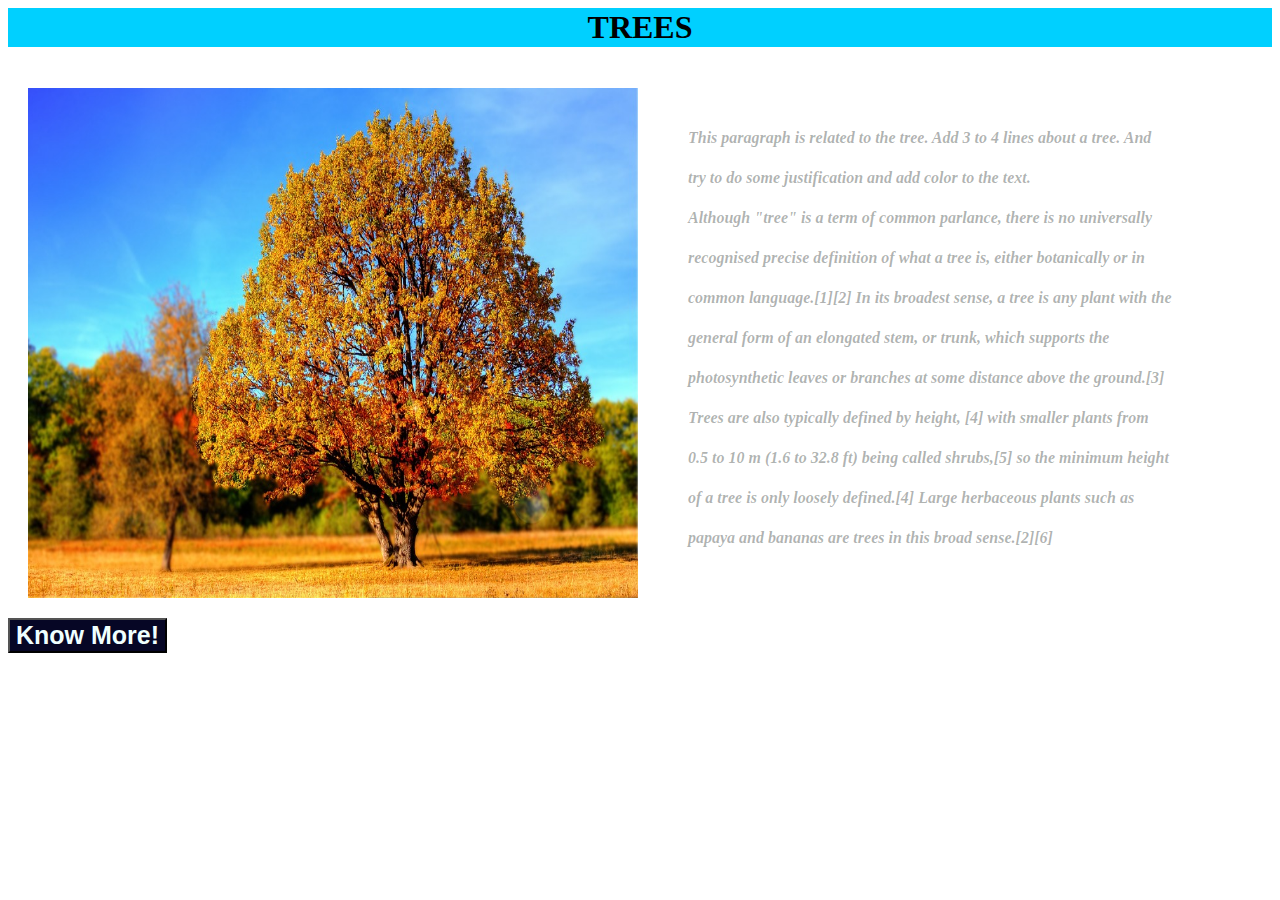
<file: index.html>
<html>
    <head>
        <title>Trees</title>
        <link href="style.css" rel="stylesheet" >
    </head>
    <body>
        <h1>TREES</h1>
        <div class="container">
            <img src="tree1.jpg" alt="Tree image">
            <p> <b>This paragraph is related to the tree.
             Add 3 to 4 lines about a tree.
            And try to do some justification and add color to the text.
            <br>
            Although "tree" is a term of common parlance, there is no universally recognised precise definition of what a tree is,
             either botanically or in common language.[1][2]
             In its broadest sense, a tree is any plant with the general form of 
             an elongated stem, or trunk, which supports the photosynthetic leaves or branches 
             at some distance above the ground.[3] Trees are also typically defined by height,
             [4] with smaller plants from 0.5 to 10 m (1.6 to 32.8 ft) being called shrubs,[5] 
             so the minimum height of a tree is only loosely defined.[4] Large herbaceous 
             plants such as papaya and bananas are trees in this broad sense.[2][6]</b>
            <br></p>
             
        </div>
        
        <a href="tree_detail.html"><button>Know More!</button></a>
        
    </body>
</html>
</file>
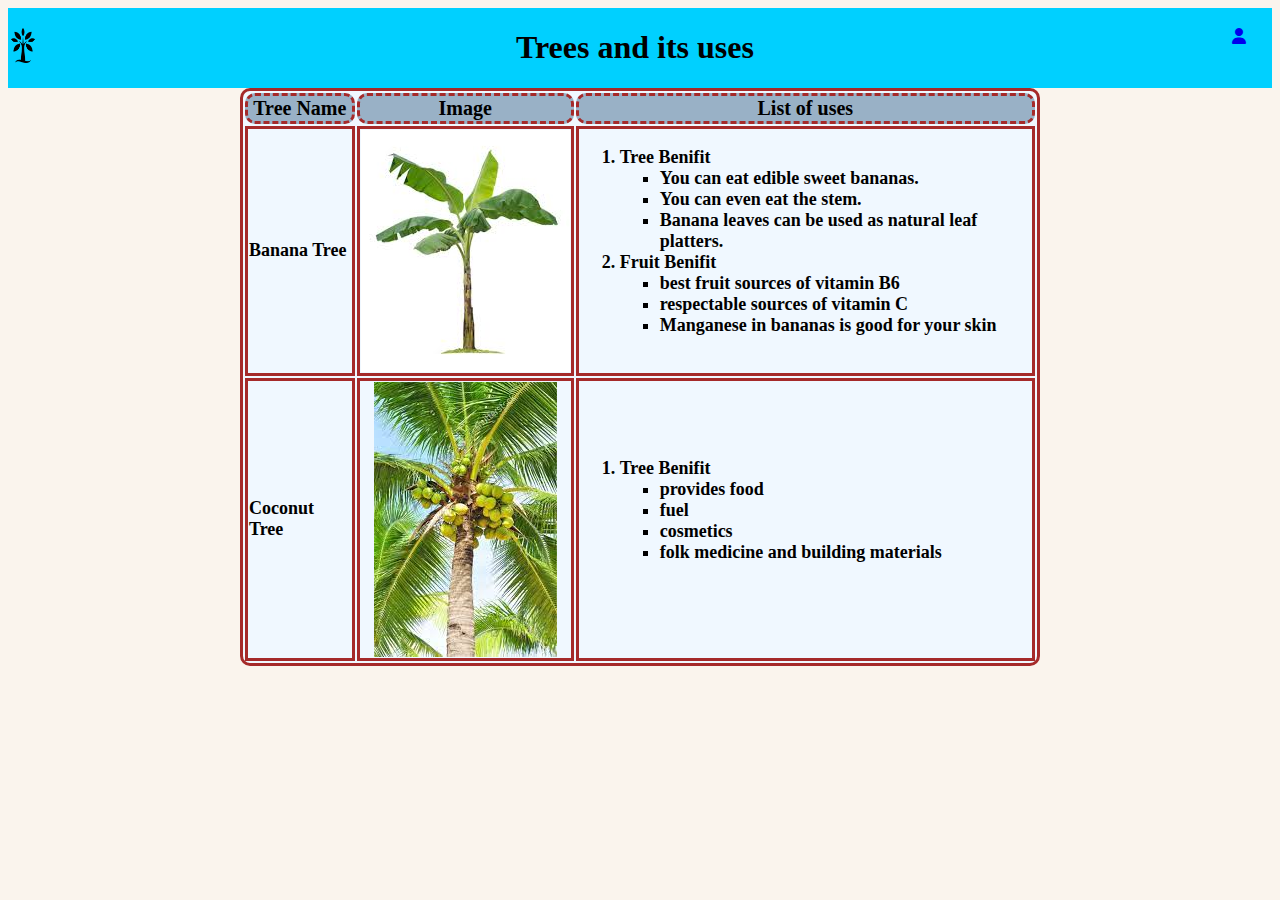
<file: tree_detail.html>
<html>
    <head>
        <title>Tree detail</title>
        <link rel="stylesheet" href="https://cdnjs.cloudflare.com/ajax/libs/font-awesome/6.4.0/css/all.min.css">
        <style>
            body
            {
            background-color: rgb(250, 244, 237);
            }
            table{
            
                margin:auto;
                width: 800px;
                background-color: aliceblue;
                border-radius: 10px;
                border-color: brown;
                border-style: solid;
            }
            th{
                font-size: 20px;
                background-color: rgb(153, 177, 198);
                border-radius: 10px;
                border-color: brown;
                border-style: dashed;
            }
            ul{
                list-style-type:square;
            }
            .container{
                display: flex;
                align-items:center;
                justify-content: center;
                
            }
            td
            {
                font-weight: bolder;
                font-size: large;
            
                border-color: brown;
                border-style: solid;
            }
            .banner
            {
                overflow: hidden;
                display: flex;
                background-color:#00d0ff;
                
            }
            .banner h1
            {
                margin-left: auto;
                margin-right: auto;
            
            }
         
          
             .banner img{
                padding-top: 20px;
                width:30px;
                height:35px;
                
             }
             .icons
             {
                width:40px;
                height:35px;
                padding-top: 20px;
                
                float:right;
             }
        </style>
    </head>
    <body>
        <div class="banner">
            <img src="tree.png">
            <h1>Trees and its uses</h1>
            
            <div class="icons">
                <a href="user_form.html">
                <i class='fa fa-user'></i></a>            
            </div>
        </div>
        <table>
            <tr>
                <th>
                    Tree Name
                </th>
                <th>
                    Image
                </th>
                <th>
                    List of uses
                </th>
            </tr>
            <tr>
                <td>Banana Tree</td>
                <td> <div class="container"><img src= "banana.jpeg" alt="banana tree"></div></td>
                <td><ol><li>Tree Benifit</li>
                            <ul><li>You can eat edible sweet bananas.</li>
                            <li>You can even eat the stem.</li>
                        <li>Banana leaves can be used as natural leaf platters.</li></ul>
                        <li>Fruit Benifit</li>
                        <ul>
                            <li> best fruit sources of vitamin B6​</li>
                            <li>respectable sources of vitamin C</li>
                            <li>Manganese in bananas is good for your skin</li>
                        </ul>
                </ol></td>
                </tr>
                <tr>
                <td>Coconut Tree</td>
                <td><div class="container"><img src="coconut.jpeg" alt="coconut tree"></div></td>
                <td><ol><li>Tree Benifit</li>
                <ul><li>provides food</li>
                    <li> fuel</li> 
                    <li>cosmetics</li>
                    <li>folk medicine and building materials</li></ul>
                    </ol></td>
            </tr>
        </table>
    </body>
</html>
</file>
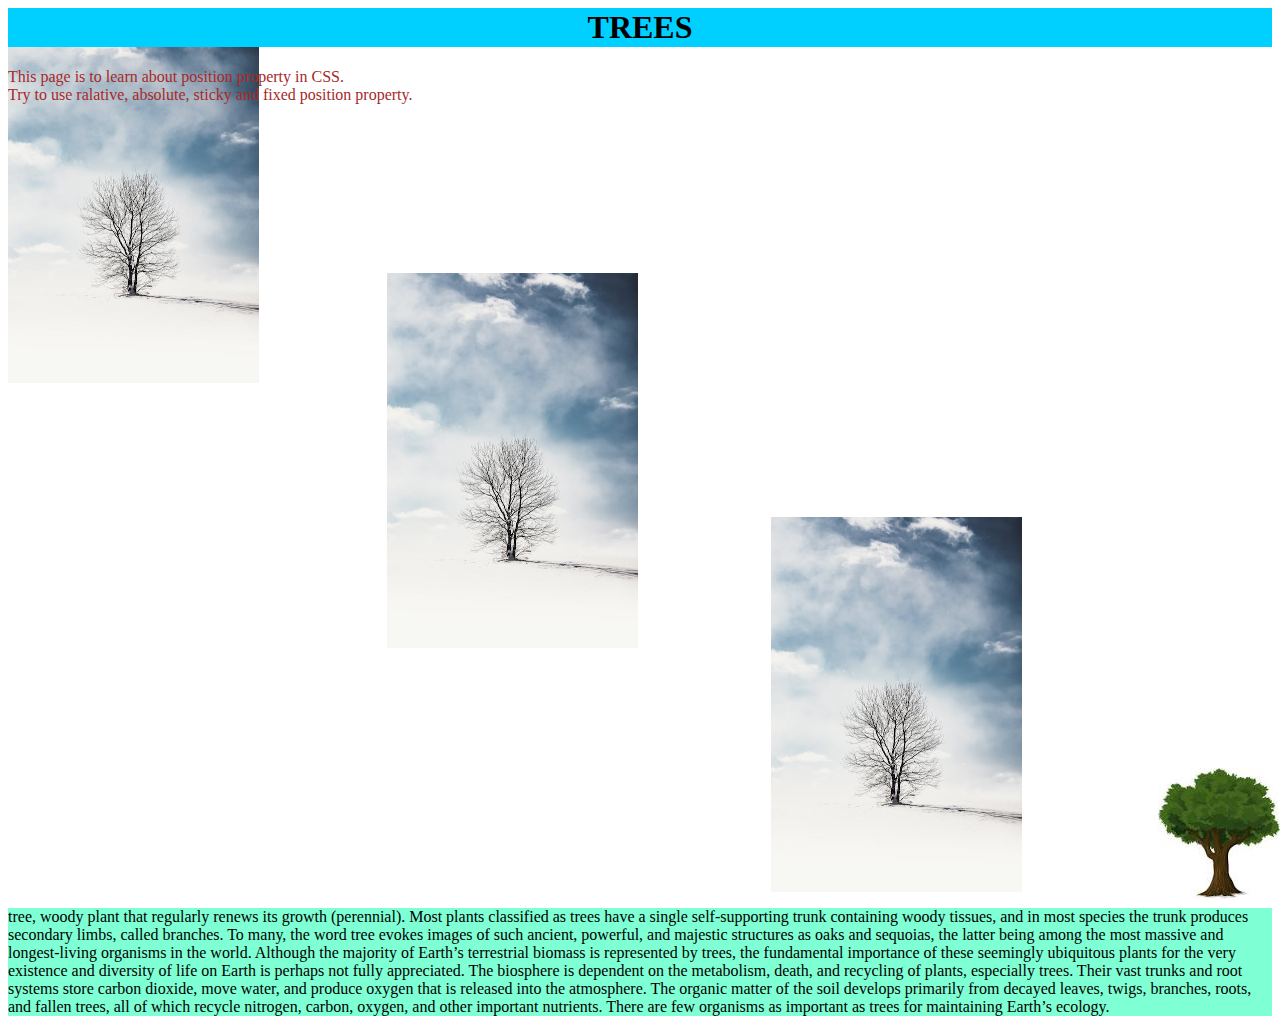
<file: tree_position.html>
<html>
    <head>
        <title>
            Tree position
        </title>
        <style>
        
    
            .container1
            {
                position: relative;
            
                width: 100%;
                height: 100%;
            }
            .container2
            {
                position:absolute;                
                top : 0;
                z-index: -1;
            }
            .container3
            {
                position:absolute;
                bottom: 0;
                right:0;

            }
            .container4
            {
                position:absolute;                
                top:30%;
                left: 30%;
            }

            .container_fixed
            {
                position: fixed;
                bottom:0;
                right: 0;
            }
            .container1 h1{
                position: sticky;
                border:1px solid #00d0ff;
                background-color:#00d0ff;
                text-align: center;
                top:0;
            }
            .para 
            {
                background-color: aquamarine;
            }
        </style>
    </head>
    <body>
        
        <div class="container1">        
            <h1>TREES</h1>     
        <div class="container2">
        <img id="tree_position2" src="tree_4.jpeg" alt="tree 2 image" width="50%">
        </div>
        <div class="container3">
        <img id="tree_position2" src="tree_4.jpeg" alt="tree 2 image" width="50%">
        </div>
        <div class="container4">
        <img id="tree_position2" src="tree_4.jpeg" alt="tree 2 image" width="50%">
       
        </div>
        <div class="container_fixed">
        <img src="tree_1.jpeg" alt="help icon">
        </div>
        <p style="color: brown;"> This page is to learn about position property in CSS.<br>
            Try to use ralative, absolute, sticky and fixed position property.
            
        </p>
        </div>
    
       <div class="para"> 
        <p> tree, woody plant that regularly renews its growth (perennial).
             Most plants classified as trees have a single self-supporting trunk containing woody tissues,
              and in most species the trunk produces secondary limbs, called branches.

            To many, the word tree evokes images of such ancient, powerful, 
            and majestic structures as oaks and sequoias, the latter being among the most massive and longest-living organisms in the world.
             Although the majority of Earth’s terrestrial biomass is represented by trees, the fundamental importance
              of these seemingly ubiquitous plants for the very existence and diversity of life on Earth is perhaps not fully appreciated.
               The biosphere is dependent on the metabolism, death, and recycling of plants, especially trees. 
               Their vast trunks and root systems store carbon dioxide,
                move water, and produce oxygen that is released into the atmosphere. The organic matter of
                 the soil develops primarily from decayed leaves, twigs, branches, roots, and fallen trees, all of which recycle nitrogen, 
                 carbon, oxygen, and other important nutrients. 
            There are few organisms as important as trees for maintaining Earth’s ecology.</p>
       </div>
    
    </body>
</html>
</file>
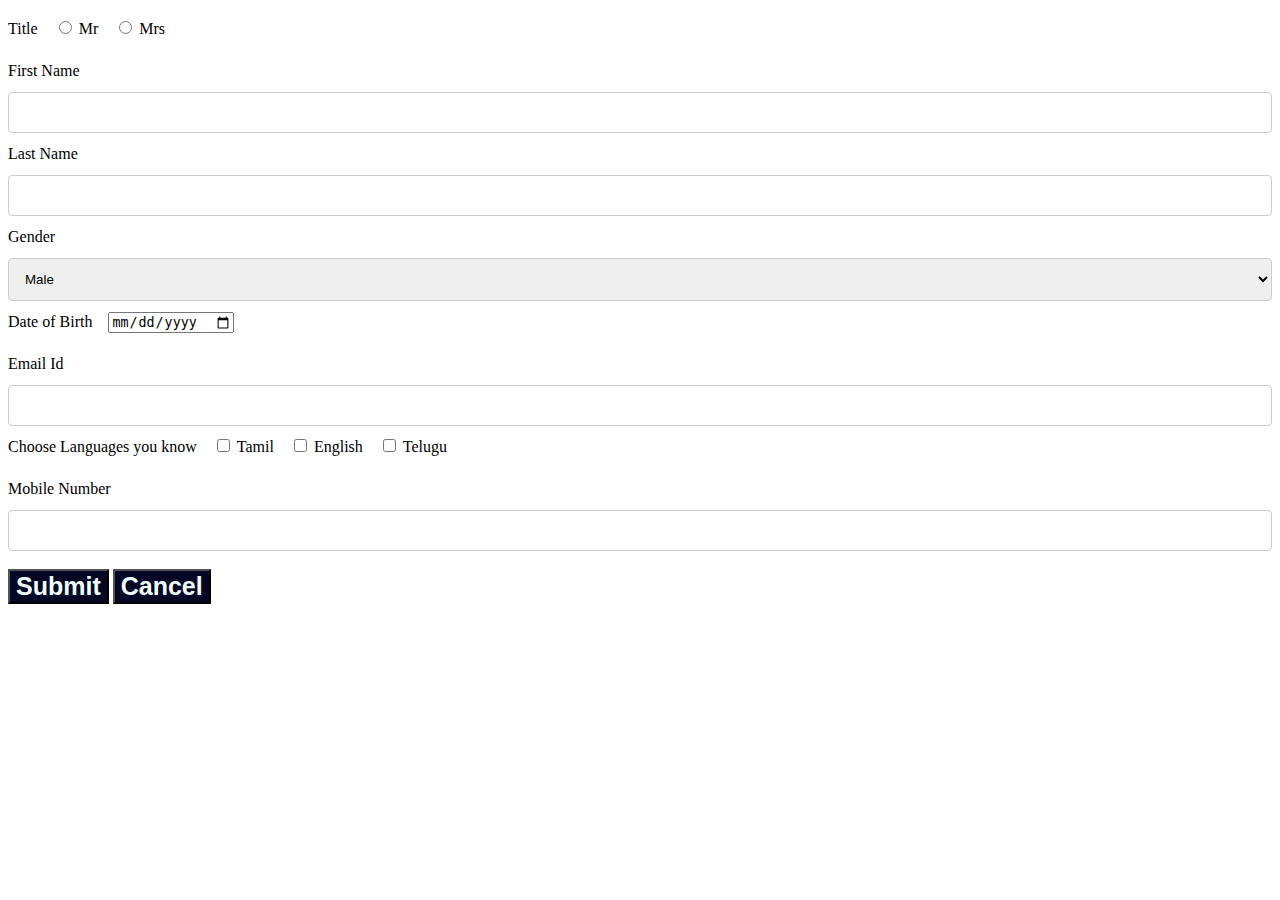
<file: user_form.html>
<html>
    <head>
        <title>User Form</title>
        <link href="style.css" rel="stylesheet">
        <meta name="viewport" content= "width=device-width, initial-scale=1.0">

    </head>
    <body>
        <form id="form_style">
            <label>Title</label>
            <input type="radio" name="radio" value="Mr">
            <label>Mr</label>
            <input type="radio" name="radio" value="Mrs">
            <label>Mrs</label>
            <br>
            <label>First Name</label>
            <input type="text" name="firstname">
            <label>Last Name</label>
            <input type="text" name="lastname">
            <br>
            <label>Gender</label>
            <select name="Gender">
                <option value="Male">Male</option>
                <option value="Female">Female</option>
            </select>
            <br>
            <label>Date of Birth</label>
            <input type="date" name="dob" value="dob">
            <br>
            <label>Email Id</label>
            <input type="email" name="email">
            <br>
            <label>Choose Languages you know</label>
            <input type="checkbox" name="checkbox" value="checkbox">
            <label for="Tamil"> Tamil </label>
            <input type="checkbox" name="checkbox" value="checkbox">
            <label for="English"> English </label>
            <input type="checkbox" name="checkbox" value="checkbox">
            <label for="Telugu"> Telugu </label>
            <br>
            <label>Mobile Number</label>
            <input type="text" name="contact">
            <br>
            <br>
            <button>Submit</button>
            <button>Cancel</button>
        </form>
    </body>
</html>
</file>
<file: style.css>
h1{
    border:1px solid #00d0ff;
    background-color:#00d0ff;
    text-align: center;
}

img{
    float:left;
    width: 650px;
    height: 550px;
    padding: 20;
}
p{
    padding:10 100 20 30;
    line-height: 30pt;
    color: rgba(0, 11, 6, 0.318);
    font-style: italic;
}
.container
{
    display: flex;
    align-items:center;
    justify-content: center;
}
*
{
    box-sizing: border-box;
}
button
{
    background-color: rgb(6, 6, 37);
    color: azure;
    margin: auto;
    margin-left: auto;
    margin-right: auto;
    font-size: 25px;
    font-weight: bold;
    font-family: Arial, Helvetica, sans-serif;
}
input[type=text],input[type=email], select {
    width: 100%;
    padding: 12px;
    border: 1px solid #ccc;
    border-radius: 4px;
    resize: vertical;
  }
  
  label {
    padding: 12px 12px 12px 0;
    display: inline-block;
  }
</file>
